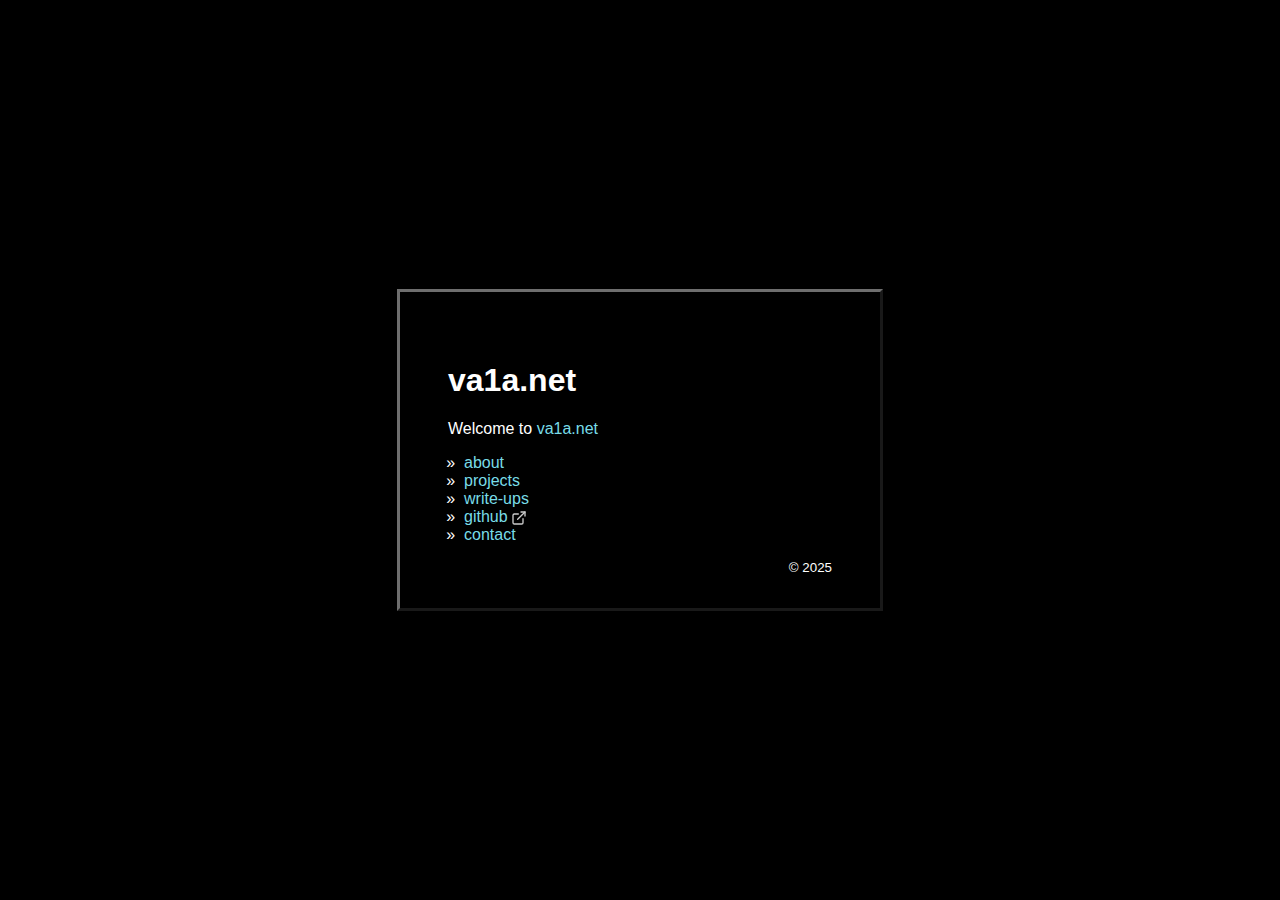
<file: index.html>
<!DOCTYPE html>
<html lang="en">
<head>
    <title>va1a.net</title>
    <link rel="stylesheet" type="text/css" href="/main.css" />
    <meta name="viewport" content="width=device-width, initial-scale=1.0">
    <link rel="icon" type="image/ico" href="/favicon.ico"/>
    <link rel="apple-touch-icon" sizes="180x180" href="/icons/apple-touch-icon.png">
    <link rel="icon" type="image/png" sizes="32x32" href="/icons/favicon-32x32.png">
    <link rel="icon" type="image/png" sizes="16x16" href="/icons/favicon-16x16.png">
    <link rel="manifest" href="/icons/site.webmanifest">
    <meta content="text/html;charset=utf-8" http-equiv="Content-Type">
    <meta content="utf-8" http-equiv="encoding">
</head>
<body>
<div class="outer">
	<div class="middle">
		<div class="inner">
			<h1>va1a.net</h1>
			<p>Welcome to <a href="https://va1a.net">va1a.net</a></p>
            <ul>
                <li><a href="/about">about</a></li>
                <li><a href="/projects">projects</a></li>
                <li><a href="/write-ups">write-ups</a></li>
                <li><a href="https://github.com/Va1a">github<img src="/icons/external-link.svg" style="height: 1em; width: 1em; vertical-align: middle;"></a></li>
                <li><a href="/contact">contact</a></li>
            </ul>
			<small class="footer">© 2025</small>
		</div>
	</div>
</div>
</body>
</html>
</file>
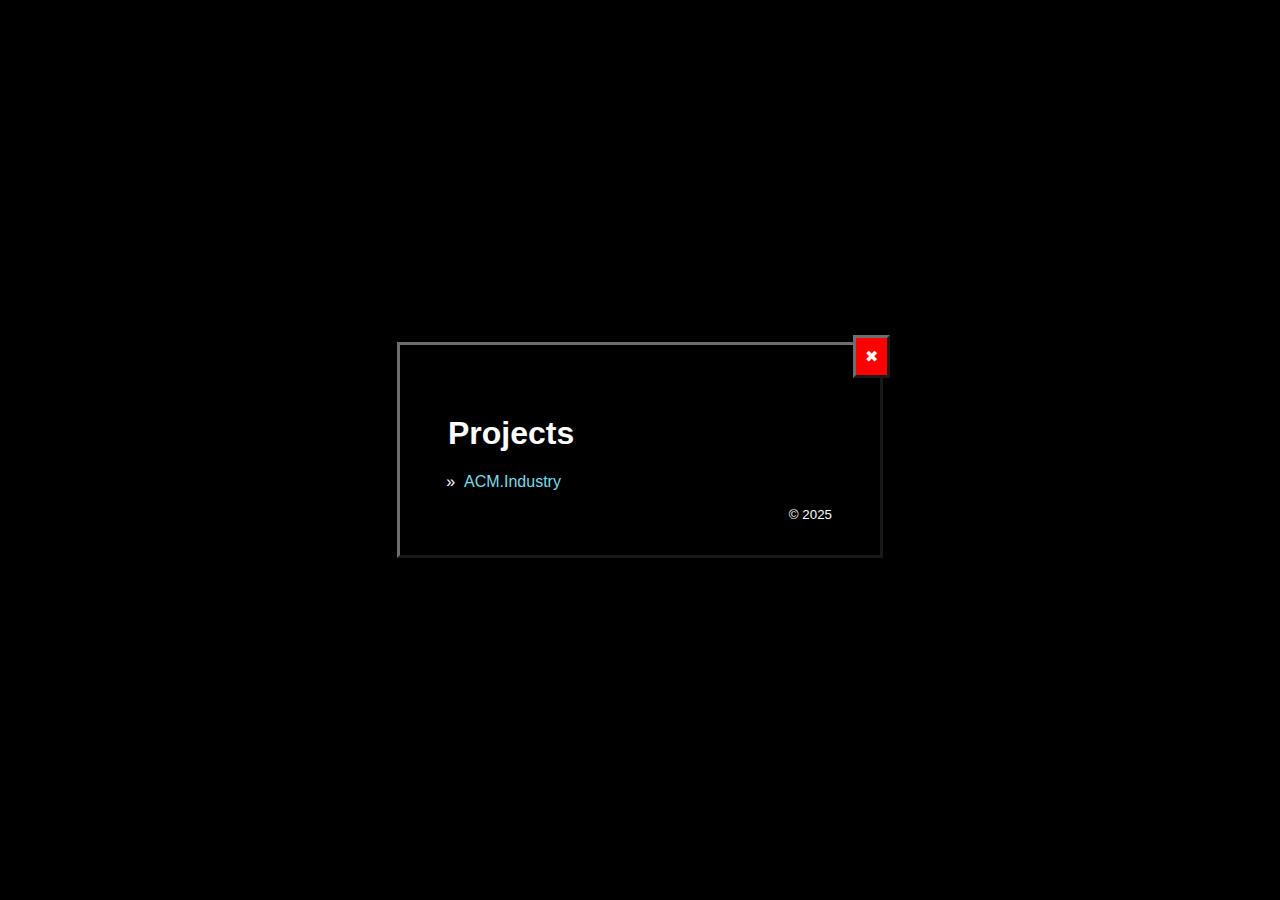
<file: projects/index.html>
<!DOCTYPE html>
<html lang="en">
<head>
    <title>Projects - va1a.net</title>
    <link rel="stylesheet" type="text/css" href="/main.css" />
    <meta name="viewport" content="width=device-width, initial-scale=1.0">
    <link rel="icon" type="image/ico" href="/favicon.ico"/>
    <link rel="apple-touch-icon" sizes="180x180" href="/icons/apple-touch-icon.png">
    <link rel="icon" type="image/png" sizes="32x32" href="/icons/favicon-32x32.png">
    <link rel="icon" type="image/png" sizes="16x16" href="/icons/favicon-16x16.png">
    <link rel="manifest" href="/icons/site.webmanifest">
    <meta content="text/html;charset=utf-8" http-equiv="Content-Type">
    <meta content="utf-8" http-equiv="encoding">
</head>
<body>
<div class="outer">
  <div class="middle">
    <div class="inner">
      <a id="x" href="/">✖</a>
      <h1>Projects</h1>
      <ul>
            <li><a href="/projects/acm-industry">ACM.Industry</a>
            </li>
      </ul>
      <small class="footer">© 2025</small>
    </div>
  </div>
</div>
</body>
</html>
</file>
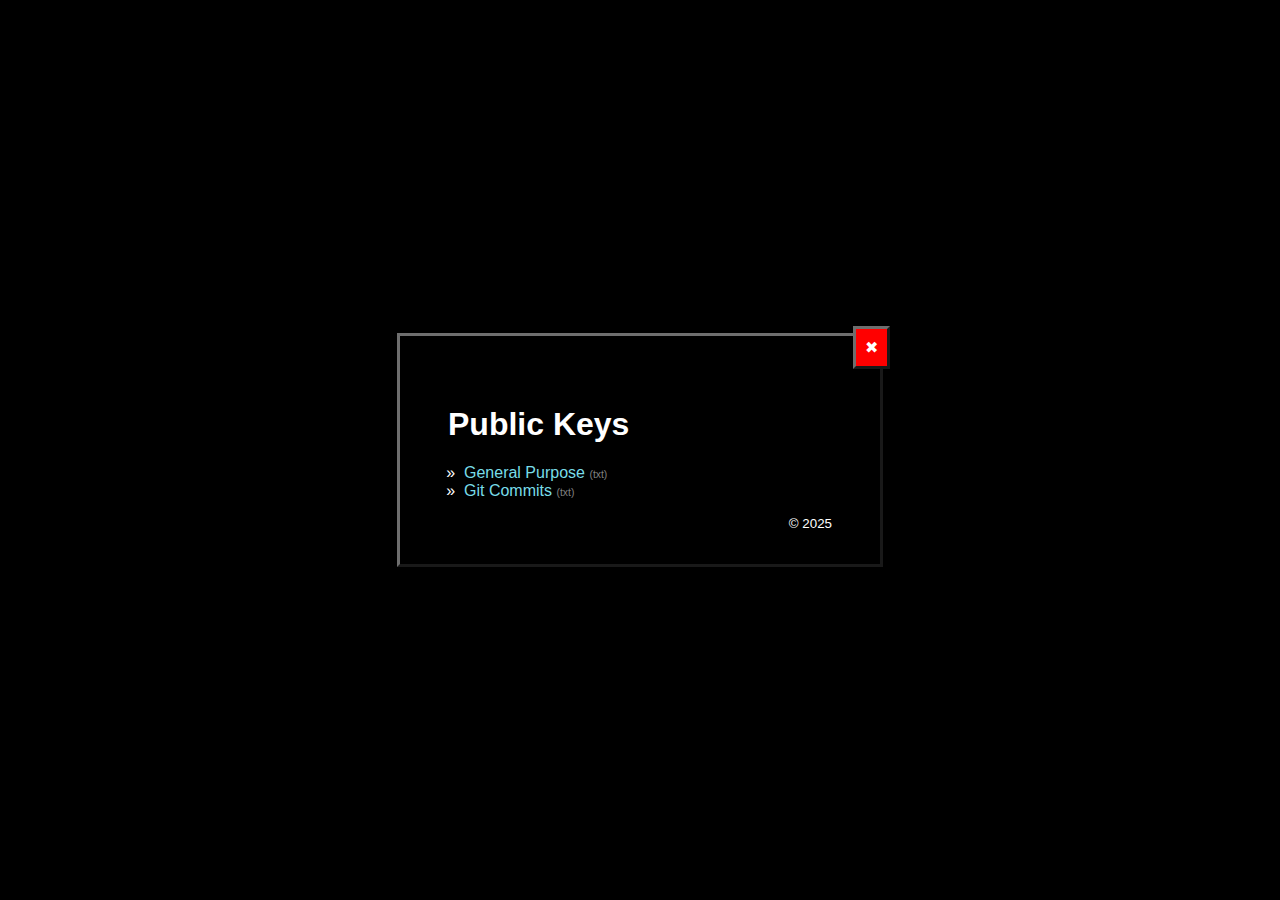
<file: public-keys/index.html>
<!DOCTYPE html>
<html lang="en">
<head>
    <title>Public Keys - va1a.net</title>
    <link rel="stylesheet" type="text/css" href="/main.css" />
    <meta name="viewport" content="width=device-width, initial-scale=1.0">
    <link rel="icon" type="image/ico" href="/favicon.ico"/>
    <link rel="apple-touch-icon" sizes="180x180" href="/icons/apple-touch-icon.png">
    <link rel="icon" type="image/png" sizes="32x32" href="/icons/favicon-32x32.png">
    <link rel="icon" type="image/png" sizes="16x16" href="/icons/favicon-16x16.png">
    <link rel="manifest" href="/icons/site.webmanifest">
    <meta content="text/html;charset=utf-8" http-equiv="Content-Type">
    <meta content="utf-8" http-equiv="encoding">
</head>
<body>
<div class="outer">
  <div class="middle">
    <div class="inner">
      <a id="x" href="/">✖</a>
      <h1>Public Keys</h1>
      <ul>
            <li><a href="/public-keys/general.txt">General Purpose</a>
              <small class="file-type">(txt)</small>
            </li>
            <li><a href="/public-keys/git.txt">Git Commits</a>
              <small class="file-type">(txt)</small>
            </li>
      </ul>
      <small class="footer">© 2025</small>
    </div>
  </div>
</div>
</body>
</html>
</file>
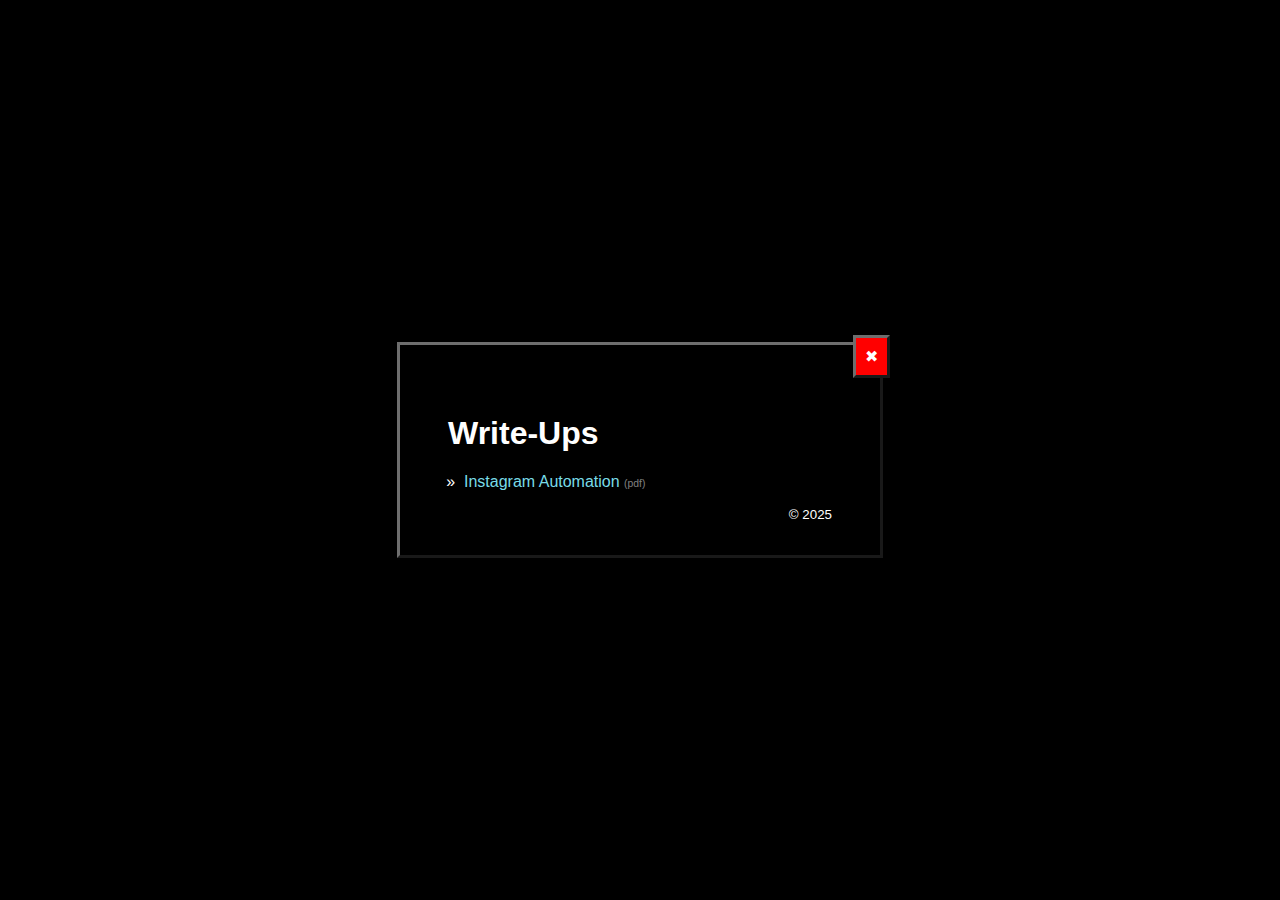
<file: write-ups/index.html>
<!DOCTYPE html>
<html lang="en">
<head>
    <title>Write-Ups - va1a.net</title>
    <link rel="stylesheet" type="text/css" href="/main.css" />
    <meta name="viewport" content="width=device-width, initial-scale=1.0">
    <link rel="icon" type="image/ico" href="/favicon.ico"/>
    <link rel="apple-touch-icon" sizes="180x180" href="/icons/apple-touch-icon.png">
    <link rel="icon" type="image/png" sizes="32x32" href="/icons/favicon-32x32.png">
    <link rel="icon" type="image/png" sizes="16x16" href="/icons/favicon-16x16.png">
    <link rel="manifest" href="/icons/site.webmanifest">
    <meta content="text/html;charset=utf-8" http-equiv="Content-Type">
    <meta content="utf-8" http-equiv="encoding">
</head>
<body>
<div class="outer">
	<div class="middle">
		<div class="inner">
      <a id="x" href="/">✖</a>
			<h1>Write-Ups</h1>
      <ul>
            <li><a href="/write-ups/instagram-automation.pdf">Instagram Automation</a>
              <small class="file-type">(pdf)</small>
            </li>
      </ul>
			<small class="footer">© 2025</small>
		</div>
	</div>
</div>
</body>
</html>
</file>
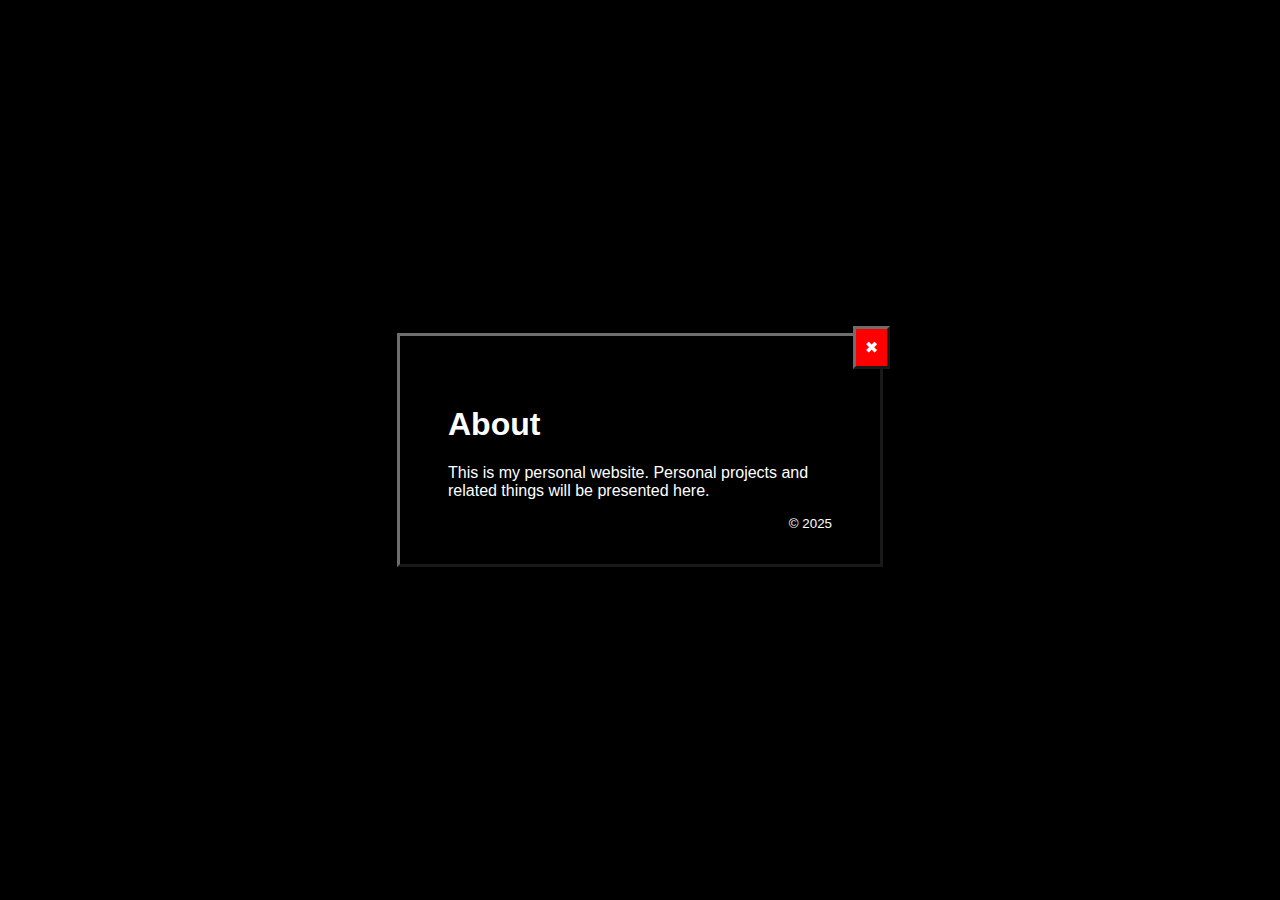
<file: about.html>
<!DOCTYPE html>
<html lang="en">
<head>
    <title>About - va1a.net</title>
    <link rel="stylesheet" type="text/css" href="/main.css" />
    <meta name="viewport" content="width=device-width, initial-scale=1.0">
    <link rel="icon" type="image/ico" href="/favicon.ico"/>
    <link rel="apple-touch-icon" sizes="180x180" href="/icons/apple-touch-icon.png">
    <link rel="icon" type="image/png" sizes="32x32" href="/icons/favicon-32x32.png">
    <link rel="icon" type="image/png" sizes="16x16" href="/icons/favicon-16x16.png">
    <link rel="manifest" href="/icons/site.webmanifest">
    <meta content="text/html;charset=utf-8" http-equiv="Content-Type">
    <meta content="utf-8" http-equiv="encoding">
</head>
<body>
<div class="outer">
	<div class="middle">
		<div class="inner">
      <a id="x" href="/">✖</a>
			<h1>About</h1>
			<p>This is my personal website. Personal projects and related things will be presented here.</p>
			<small class="footer">© 2025</small>
		</div>
	</div>
</div>
</body>
</html>
</file>
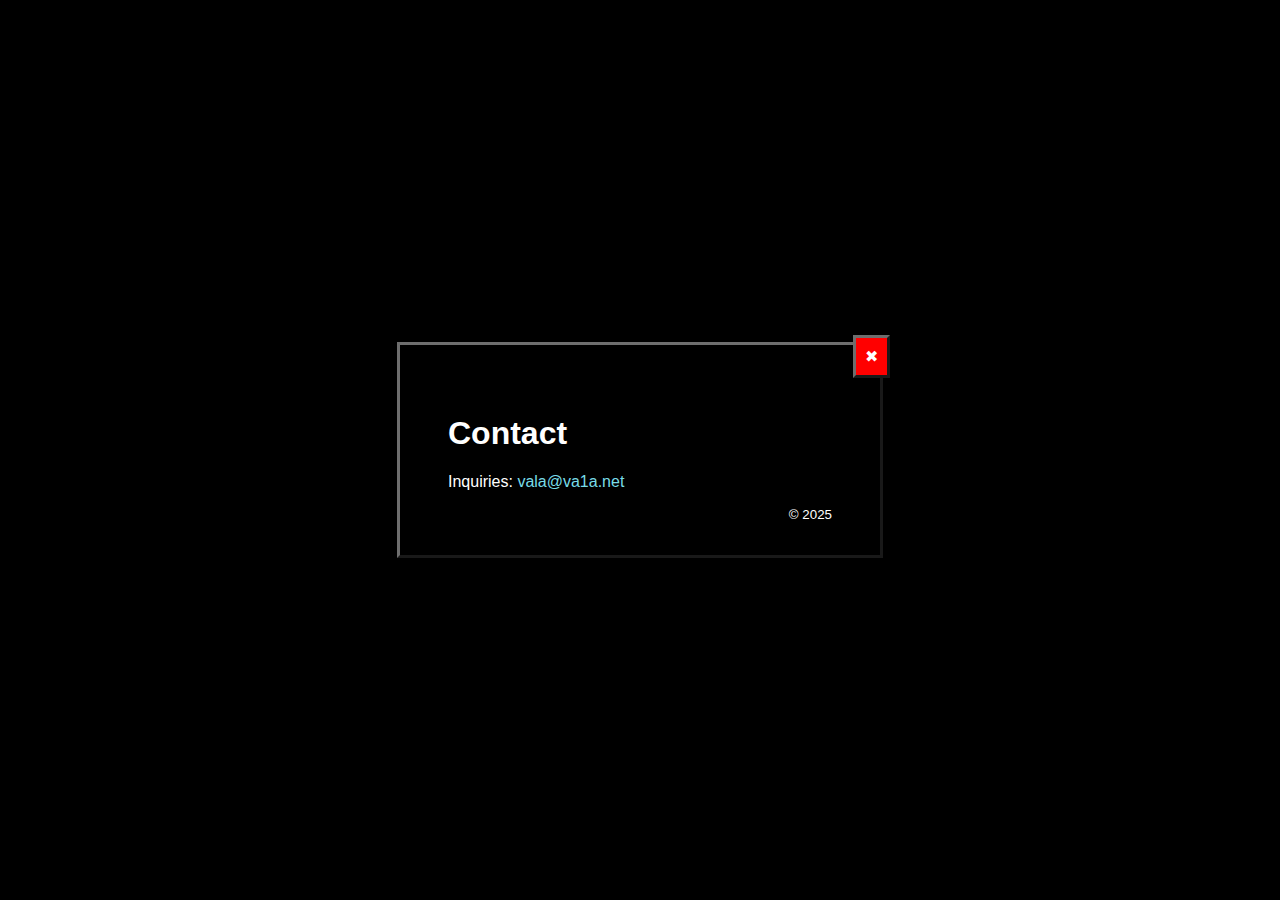
<file: contact.html>
<!DOCTYPE html>
<html lang="en">
<head>
    <title>Contact - va1a.net</title>
    <link rel="stylesheet" type="text/css" href="/main.css" />
    <meta name="viewport" content="width=device-width, initial-scale=1.0">
    <link rel="icon" type="image/ico" href="/favicon.ico"/>
    <link rel="apple-touch-icon" sizes="180x180" href="/icons/apple-touch-icon.png">
    <link rel="icon" type="image/png" sizes="32x32" href="/icons/favicon-32x32.png">
    <link rel="icon" type="image/png" sizes="16x16" href="/icons/favicon-16x16.png">
    <link rel="manifest" href="/icons/site.webmanifest">
    <meta content="text/html;charset=utf-8" http-equiv="Content-Type">
    <meta content="utf-8" http-equiv="encoding">
</head>
<body>
<div class="outer">
	<div class="middle">
		<div class="inner">
      <a id="x" href="/">✖</a>
			<h1>Contact</h1>
          <p>Inquiries: <a href="mailto:vala@va1a.net">vala@va1a.net</a></p>
			<small class="footer">© 2025</small>
		</div>
	</div>
</div>
</body>
</html>
</file>
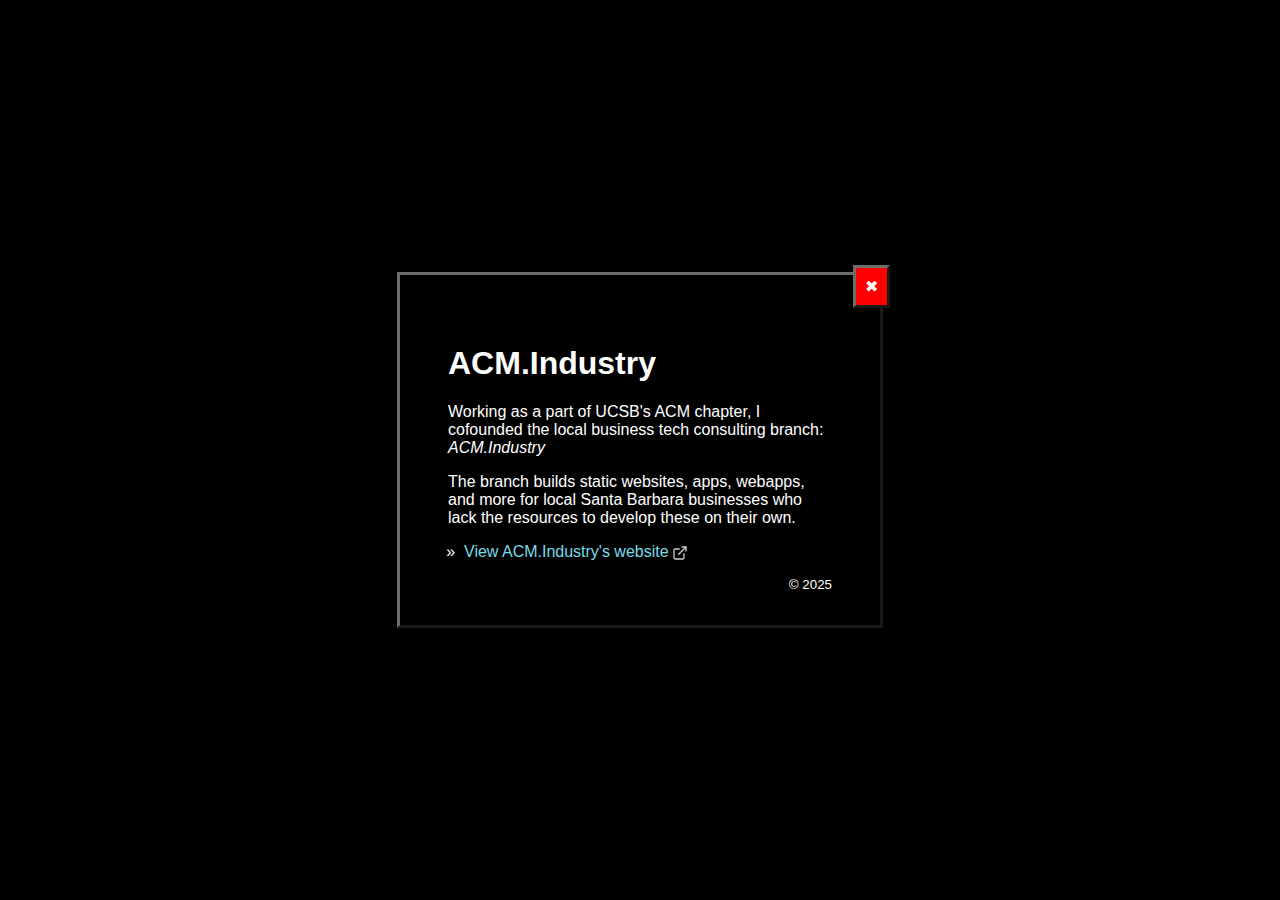
<file: projects/acm-industry.html>
<!DOCTYPE html>
<html lang="en">
<head>
    <title>ACM.Industry - va1a.net</title>
    <link rel="stylesheet" type="text/css" href="/main.css" />
    <meta name="viewport" content="width=device-width, initial-scale=1.0">
    <link rel="icon" type="image/ico" href="/favicon.ico"/>
    <link rel="apple-touch-icon" sizes="180x180" href="/icons/apple-touch-icon.png">
    <link rel="icon" type="image/png" sizes="32x32" href="/icons/favicon-32x32.png">
    <link rel="icon" type="image/png" sizes="16x16" href="/icons/favicon-16x16.png">
    <link rel="manifest" href="/icons/site.webmanifest">
    <meta content="text/html;charset=utf-8" http-equiv="Content-Type">
    <meta content="utf-8" http-equiv="encoding">
</head>
<body>
<div class="outer">
  <div class="middle">
    <div class="inner">
      <a id="x" href="/projects">✖</a>
      <h1>ACM.Industry</h1>
      <p>Working as a part of UCSB's ACM chapter, I cofounded the local business tech consulting branch: <i>ACM.Industry</i></p>
      <p>The branch builds static websites, apps, webapps, and more for local Santa Barbara businesses who lack the resources to develop these on their own.</p>
      <ul>
          <li><a href="https://industry.ucsbacm.com">View ACM.Industry's website<img src="/icons/external-link.svg" style="height: 1em; width: 1em; vertical-align: middle;"></a></li>
      </ul>
      <small class="footer">© 2025</small>
    </div>
  </div>
</div>
</body>
</html>
</file>
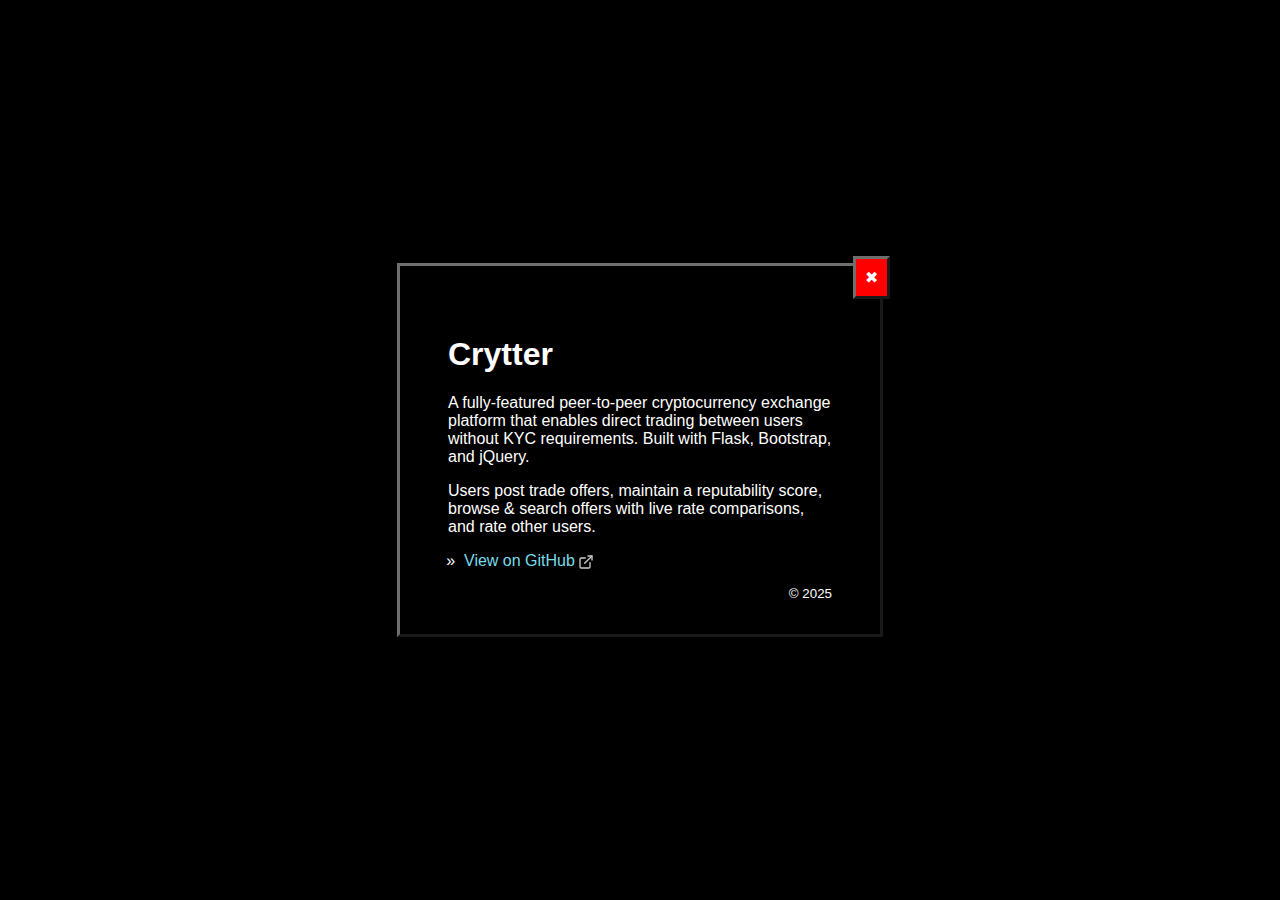
<file: projects/crytter.html>
<!DOCTYPE html>
<html lang="en">
<head>
    <title>Crytter - va1a.net</title>
    <link rel="stylesheet" type="text/css" href="/main.css" />
    <meta name="viewport" content="width=device-width, initial-scale=1.0">
    <link rel="icon" type="image/ico" href="/favicon.ico"/>
    <link rel="apple-touch-icon" sizes="180x180" href="/icons/apple-touch-icon.png">
    <link rel="icon" type="image/png" sizes="32x32" href="/icons/favicon-32x32.png">
    <link rel="icon" type="image/png" sizes="16x16" href="/icons/favicon-16x16.png">
    <link rel="manifest" href="/icons/site.webmanifest">
    <meta content="text/html;charset=utf-8" http-equiv="Content-Type">
    <meta content="utf-8" http-equiv="encoding">
</head>
<body>
<div class="outer">
  <div class="middle">
    <div class="inner">
      <a id="x" href="/projects">✖</a>
      <h1>Crytter</h1>
      <p>A fully-featured peer-to-peer cryptocurrency exchange platform that enables direct trading between users without KYC requirements. Built with Flask, Bootstrap, and jQuery.</p>
      <p>Users post trade offers, maintain a reputability score, browse & search offers with live rate comparisons, and rate other users.</p>
      <ul>
          <li><a href="https://github.com/Va1a/crytter">View on GitHub<img src="/icons/external-link.svg" style="height: 1em; width: 1em; vertical-align: middle;"></a></li>
      </ul>
      <small class="footer">© 2025</small>
    </div>
  </div>
</div>
</body>
</html>
</file>
<file: main.css>
body {
	font-family: Tahoma, Verdana, Arial, sans-serif;
	font-size: 1.25vw;
	background-color: black;
	color: white;
}

.outer {
	display: table;
	position: absolute;
	top: 0;
	left: 0;
	height: 100%;
	width: 100%;
}

.file-type {
  color: gray;
  font-size: 65%;
}

img[src*="external-link.svg"] {
  filter: brightness(0) invert(1);
  opacity: 0.8;
  display: inline-block;
  margin-left: 0.2em;
}

.g-recaptcha {
	max-width: 100%;
	overflow: hidden;
}

.middle {
	display: table-cell;
	vertical-align: middle;
}
.inner:focus {
	border-style: inset;
}
.inner {
	border-style: outset;
	border-color: #6e6e6e;
	margin-left: auto;
	margin-right: auto;
	padding: 3rem;
	width: 30vmax;
	position: relative;
}

.inner h1 {
	font-size: min(2em, 8vw);
}
.footer {
	color: white;
	float: right;
}

@media (max-width:600px)  {
	body {
		font-size: 2.5vmax;
	}
	li {
  	margin: 0.5rem 0;
	}
}

mono {
	font-family: Menlo, Consolas, monospace;
}

table, th, td {
	border: 1px solid;
}

td {
	text-align: center;
}

table {
	width: 100%;
	font-size: 1rem;
	margin-bottom: 1rem;
}

a {
	color: #78dce8;
	text-decoration: none;
}
a:hover {
	color: #a9dc76;
	text-decoration: underline;
}

.has-subheading {
	margin-bottom: 0rem;
}

.subheading {
	font-weight: normal;
	margin-top: 0.5rem;
}

ul {
  list-style: none;
  margin-left: 0;
  padding-left: 0;
}

li {
  padding-left: 1em;
  text-indent: -2ch;
}

li:before {
  content: "»";
  padding-right: 1ch;
}

.outgoing:after {
  content: "⬆";
}

.incoming:after {
	content: "⬇";
}

.published:after {
	content: "•";
}

fieldset {
	margin: 0px;
	padding: 0px;
	border-style: none;
}

input, textarea {
  width: 100%;
  height: 2rem;
  font-family: Menlo, Consolas, Monospace;
  padding: 0.2rem;
  border: 1px outset white;
  background-color: transparent;
  color: white;
}

textarea {
	resize: vertical;
	height: 10rem;
	max-height: 20rem;
	max-width: parent;
}

input:disabled, textarea:disabled {
	border: 1px dotted white;
}

input.is-invalid {
	border-color: #ff6188;
}

input:focus, textarea:focus {
    outline-width: 0;
    border: 1px inset #ffd866;
}

.flex {
	display: flex;
	align-items: center;
	justify-content: space-between;
	gap: 0.5rem;
}

.mono {
	font-family: Menlo, Consolas, Monospace;
}

.green {
	color: #a9dc76;
}

.orange {
color: #fc9867;
}

.light-orange {
    color: #E69F66;
}

.yellow {
    color: #ffd866;
}

.purple {
    color: #AE81FF;
}


.invalid-feedback, .red {
	color: #ff6188;
}

.form-group {
	margin-bottom: 0.7rem;
}

.btn {
  transition-duration: 0.4s;
  border: 1px outset #a9dc76;
  background-color: transparent;
  box-sizing: border-box;
  color: white;
  width: 50%;
  padding: 0.5rem 1rem;
  text-align: center;
  text-decoration: none;
  font-family: Tahoma, Verdana, Arial, sans-serif;
  cursor: pointer;
}

.btn-disabled {
  border: 1px inset gray;
  background-color: transparent;
  color: gray;
  width: 50%;
  padding: 0.5rem 1rem;
  text-align: center;
  text-decoration: none;
  font-family: Tahoma, Verdana, Arial, sans-serif;
}

a.btn-disabled:hover {
	text-decoration: none;
	color: gray;
}

.flashes {
	border-style: outset;
	border-color: #6e6e6e;
	padding: 1ch;
	text-decoration: none;
	color: black;
    position: absolute;
    background: #ECE63D;
    border
    color: white;
    top: -10px;
    left: -10px;
}

#x {
	border-style: outset;
	border-color: #6e6e6e;
	padding: 1ch;
	text-decoration: none;
	color: white;
    position: absolute;
    background: red;
    border
    color: white;
    top: -10px;
    right: -10px;
}

#x:hover {
	border-style: inset;
}

.btn:hover {
  border: 1px outset #a9dc76;
  background-color: white;
  color: black;
}
</file>
